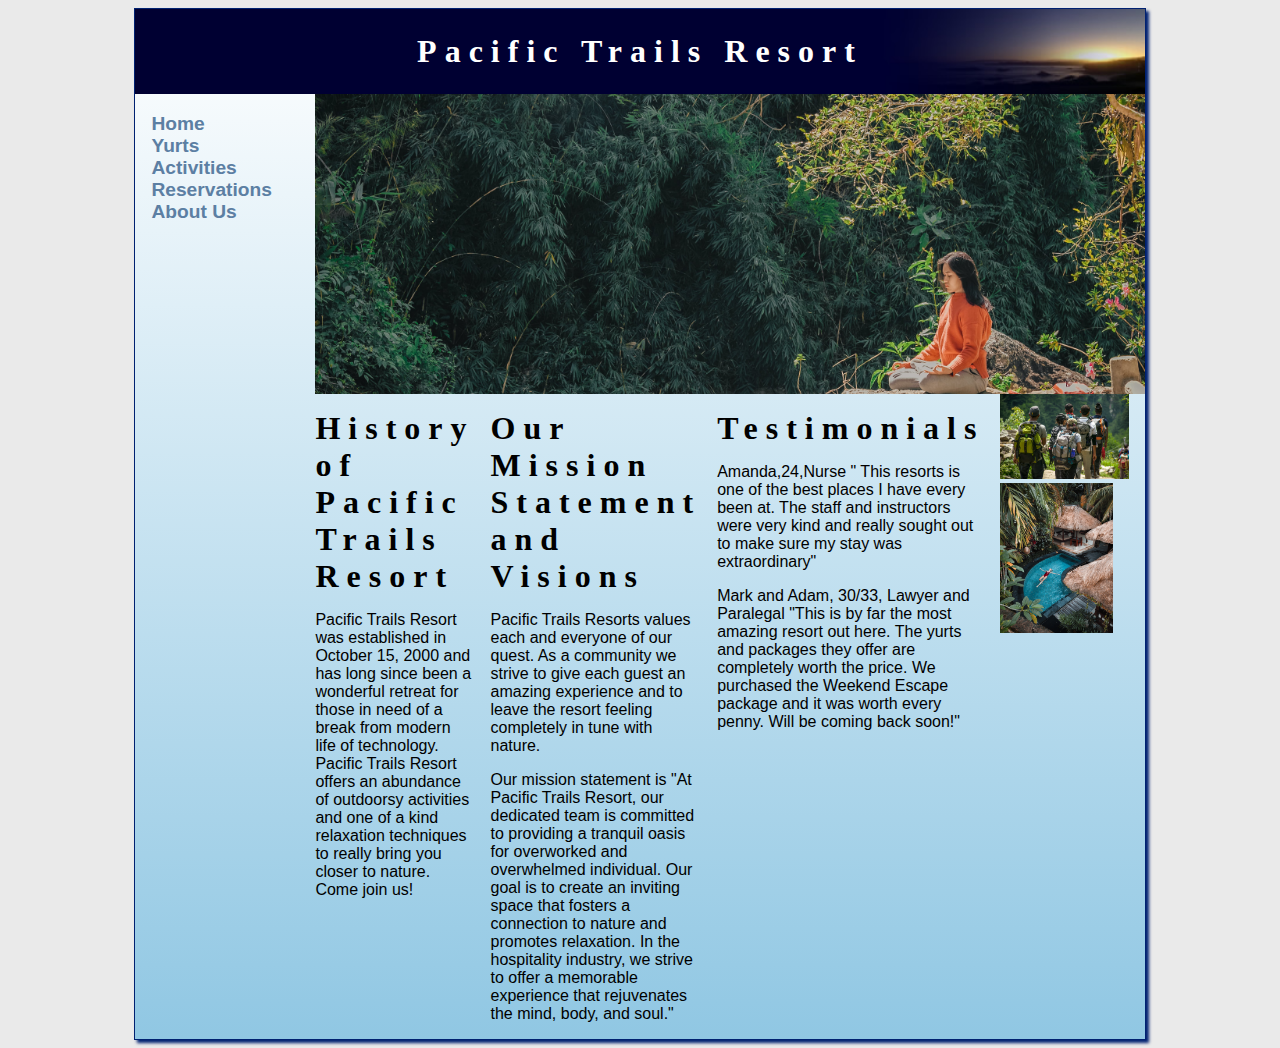
<file: aboutuspage.html>
<!DOCTYPE html>
<html lang="en">
	<head>
		<meta charset="UTF-8" />
		<meta name="viewport" content="width=device-width, initial-scale=1.0" />
		<title>Get to Know The Trails</title>
		<link rel="stylesheet" href="pacific.css" />
		<link rel="icon" href="favicon.ico" type="image/x-icon" />
	</head>
	<body>
        <div id="wrapper">
		<header>
			<h1><a href="index.html">Pacific Trails Resort</a></h1>
		</header>
		<!-- nav>ul*4>a -->
		<nav>
			<ul>
				<li><a href="index.html">Home</a></li>
				<li><a href="yurts.html">Yurts</a></li>
				<li><a href="activities.html">Activities</a></li>
				<li><a href="reservations.html">Reservations</a></li>
				<li><a href="aboutuspage.html">About Us</a></li>
			</ul>
		</nav>
	</body>
</html>

<div id="aboutushero" class="hero"></div>
<div class="flow">
  
<section> 
	<h1>History of Pacific Trails Resort</h1>
	<p>
		Pacific Trails Resort was established in October 15, 2000 and has long since
		been a wonderful retreat for those in need of a break from modern life of
		technology. Pacific Trails Resort offers an abundance of outdoorsy
		activities and one of a kind relaxation techniques to really bring you
		closer to nature. Come join us!
	</p>
</section>

<section>
	<h1>Our Mission Statement and Visions</h1>
	<p>
		Pacific Trails Resorts values each and everyone of our quest. As a community
		we strive to give each guest an amazing experience and to leave the resort
		feeling completely in tune with nature.
	</p>

	<p>
		Our mission statement is "At Pacific Trails Resort, our dedicated team is
		committed to providing a tranquil oasis for overworked and overwhelmed
		individual. Our goal is to create an inviting space that fosters a
		connection to nature and promotes relaxation. In the hospitality industry,
		we strive to offer a memorable experience that rejuvenates the mind, body,
		and soul."
	</p>
</section>

<section>
	<h1>Testimonials</h1>
	<p>
		Amanda,24,Nurse " This resorts is one of the best places I have every been
		at. The staff and instructors were very kind and really sought out to make
		sure my stay was extraordinary"
	</p>
	<p>
		Mark and Adam, 30/33, Lawyer and Paralegal "This is by far the most amazing
		resort out here. The yurts and packages they offer are completely worth the
		price. We purchased the Weekend Escape package and it was worth every penny.
		Will be coming back soon!"
	</p>
</section>
<section>
    <img src="images/pexels-guduru-ajay-bhargav-1076081.jpg" alt="Group Hikes"class="responsive">

<section> 
    <img src="images/pexels-michael-block-3225531.jpg" alt="Relaxation" class="responsive">
</section>
</div>
</div> 
</div>
</file>
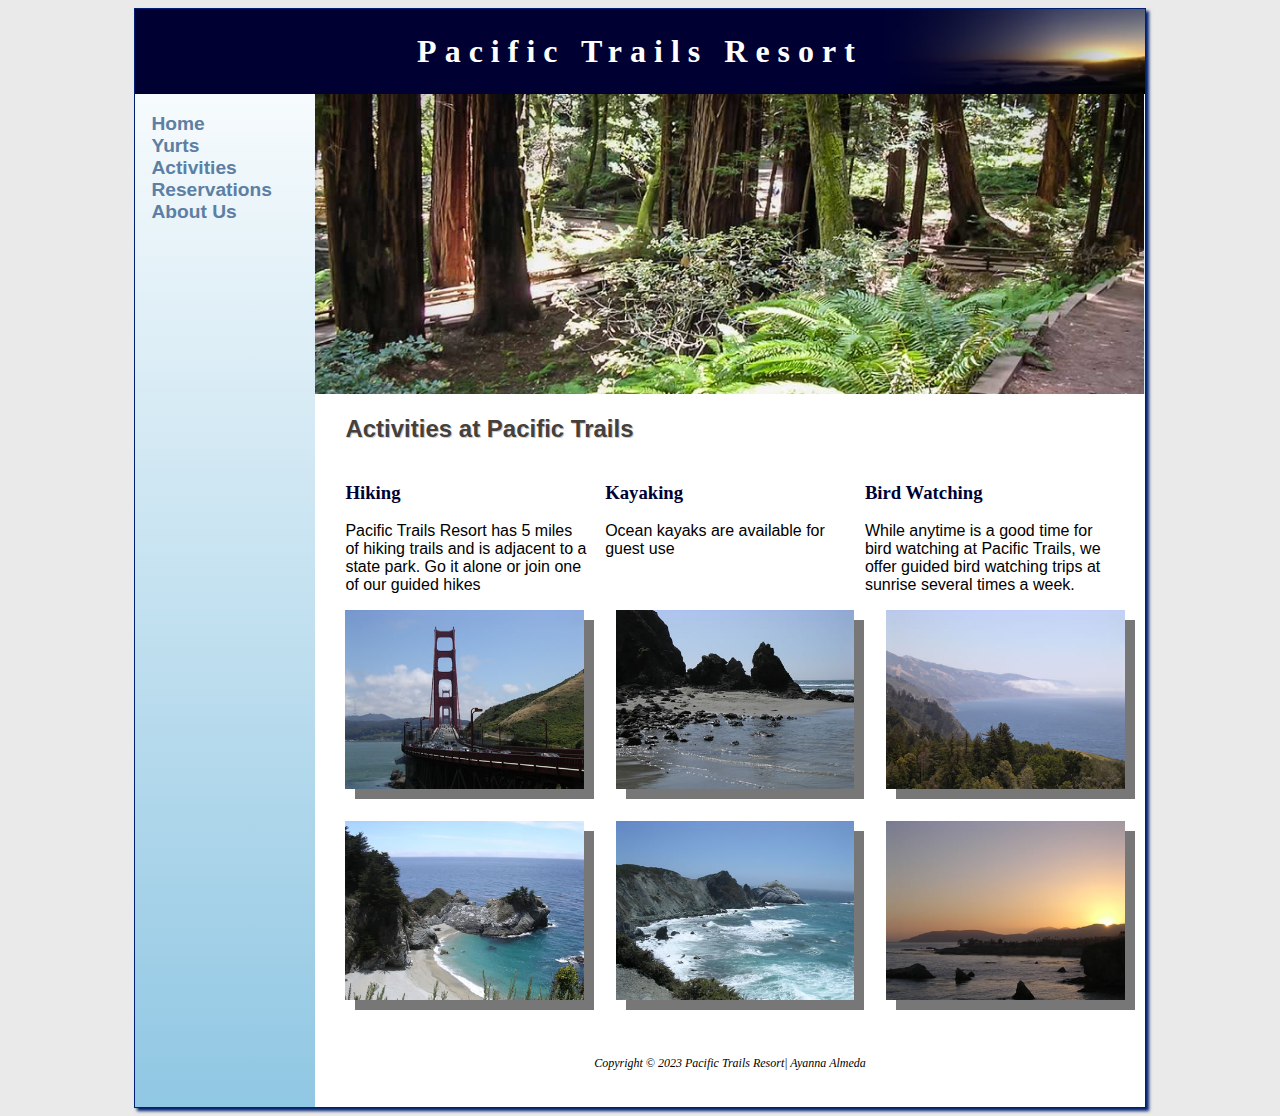
<file: activities.html>
<!DOCTYPE html>
<html lang="en">
	<head>
		<meta charset="UTF-8" />
		<meta name="viewport" content="width=device-width, initial-scale=1.0" />
		<title>Pacific Trails Resort :: Activities</title>
		<link rel="stylesheet" href="pacific.css" />
		<link rel="icon" href="favicon.ico" type="image/x-icon" />
	</head>
	<body>
		<div id="wrapper">
			<header>
				<h1><a href="index.html">Pacific Trails Resort</a></h1>
			</header>
			<!-- nav>ul*4>a -->
			<nav>
				<ul>
					<li><a href="index.html">Home</a></li>
					<li><a href="yurts.html">Yurts</a></li>
					<li><a href="activities.html">Activities</a></li>
					<li><a href="reservations.html">Reservations</a></li>
					<li><a href="aboutuspage.html">About Us</a></li>
				</ul>
			</nav>

			<div id="trailhero" class="hero"></div>
			<!-- main>h2{}+p{} -->
			<main>
				<h2>Activities at Pacific Trails</h2>
				<div class="flow">
					<!-- h3{}+p{} -->
					<section>
						<h3>Hiking</h3>
						<p>
							Pacific Trails Resort has 5 miles of hiking trails and is adjacent
							to a state park. Go it alone or join one of our guided hikes
						</p>
					</section>

					<section>
						<h3>Kayaking</h3>
						<p>Ocean kayaks are available for guest use</p>
					</section>

					<section>
						<h3>Bird Watching</h3>
						<p>
							While anytime is a good time for bird watching at Pacific Trails,
							we offer guided bird watching trips at sunrise several times a
							week.
						</p>
					</section>
				</div>
				<div id="gallery">
					<img
						src="gallery/photo1.jpg"
						alt="San Francisco Golden Gate Bridge"
					/>
					<img src="gallery/photo2.jpg" alt="Rocky Coastline" />
					<img src="gallery/photo3.jpg" alt="Pacific Coastline" />
					<img src="gallery/photo4.jpg" alt="Waterfall near Big Sur" />
					<img src="gallery/photo5.jpg" alt="Big Sur Coastline" />
					<img src="gallery/photo6.jpg" alt="Sunset on the Pacific Coast " />
				</div>
			</main>

			<!-- footer>p*2 -->
			<footer>
				<p>Copyright &copy 2023 Pacific Trails Resort| Ayanna Almeda</p>
			</footer>
		</div>
		<!-- this closes my wrapper div-->
	</body>
</html>
</file>
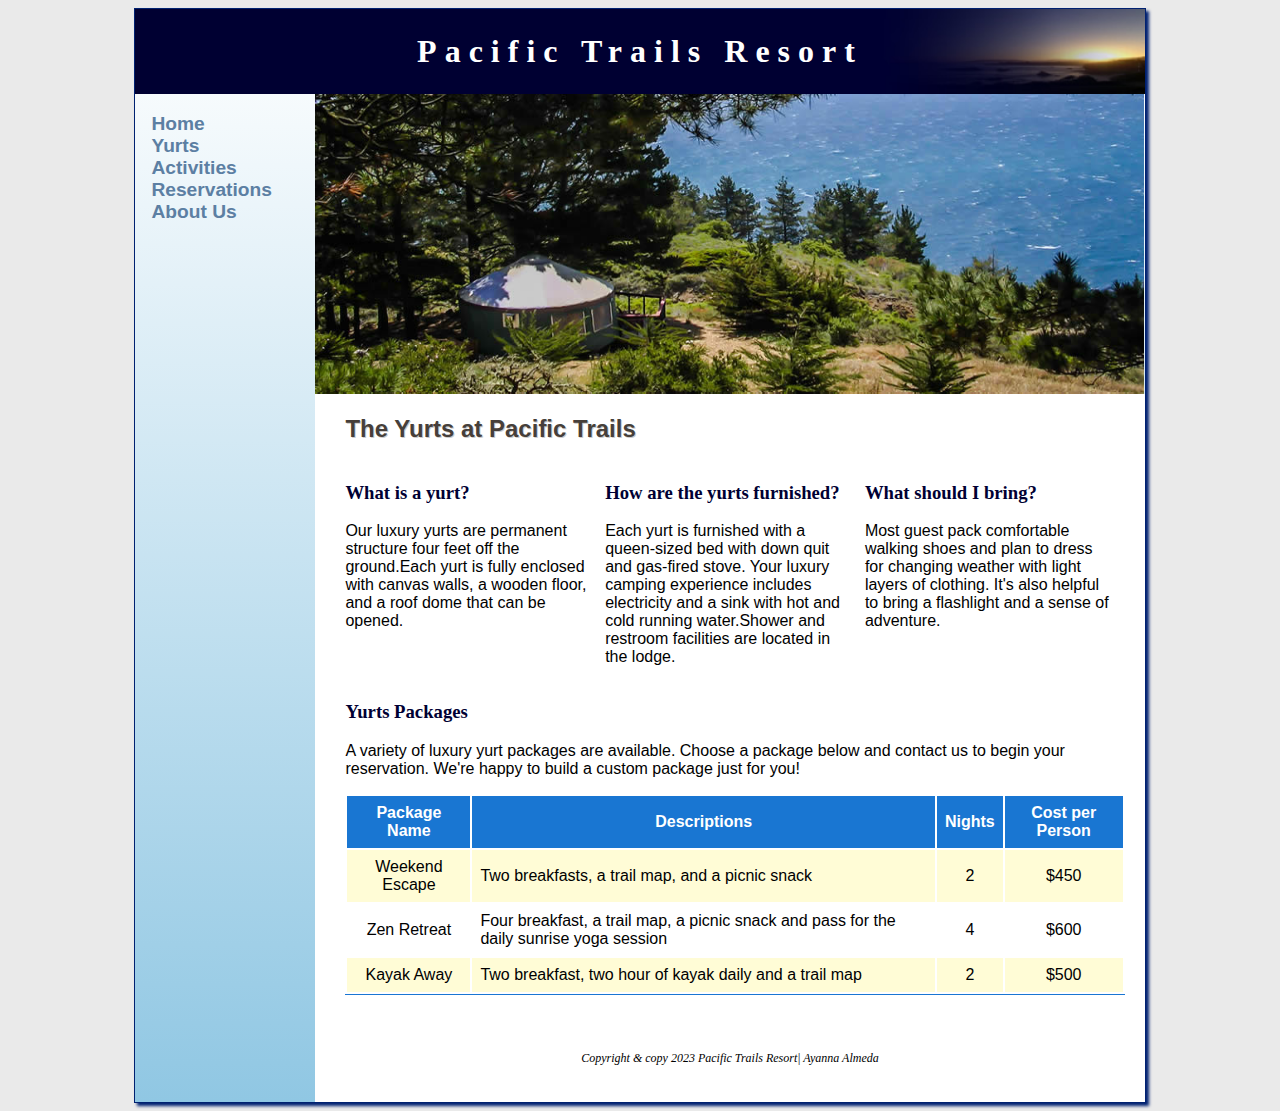
<file: yurts.html>
<!DOCTYPE html>
<html lang="en">
	<head>
		<meta charset="UTF-8" />
		<meta name="viewport" content="width=device-width, initial-scale=1.0" />
		<title>Pacific Trails Resort :: Yurts</title>
		<link rel="stylesheet" href="pacific.css" />
		<link rel="icon" href="favicon.ico" type="image/x-icon" />
	</head>
	<body>
		<div id="wrapper">
			<header>
				<h1><a href="index.html">Pacific Trails Resort</a></h1>
			</header>
			<!-- nav>ul*4>a -->
			<nav>
				<ul>
					<li><a href="index.html">Home</a></li>
					<li><a href="yurts.html">Yurts</a></li>
					<li><a href="activities.html">Activities</a></li>
					<li><a href="reservations.html">Reservations</a></li>
					<li><a href="aboutuspage.html">About Us</a></li>
				</ul>
			</nav>

			<div id="yurthero" class="hero"></div>

			<!-- main>h2{}+p{} -->
			<main>
				<h2>The Yurts at Pacific Trails</h2>
				<div class="flow">
					<section>
						<h3>What is a yurt?</h3>
						<p>
							Our luxury yurts are permanent structure four feet off the
							ground.Each yurt is fully enclosed with canvas walls, a wooden
							floor, and a roof dome that can be opened.
						</p>
					</section>

					<section>
						<h3>How are the yurts furnished?</h3>
						<p>
							Each yurt is furnished with a queen-sized bed with down quit and
							gas-fired stove. Your luxury camping experience includes
							electricity and a sink with hot and cold running water.Shower and
							restroom facilities are located in the lodge.
						</p>
					</section>

					<section>
						<h3>What should I bring?</h3>
						<p>
							Most guest pack comfortable walking shoes and plan to dress for
							changing weather with light layers of clothing. It's also helpful
							to bring a flashlight and a sense of adventure.
						</p>
					</section>
				</div>

				<div id="special">
					<h3>Yurts Packages</h3>
					<p>
						A variety of luxury yurt packages are available. Choose a package
						below and contact us to begin your reservation. We're happy to build
						a custom package just for you!
					</p>
					<table>
						<thead>
							<tr>
								<th>Package Name</th>
								<th>Descriptions</th>
								<th>Nights</th>
								<th>Cost per Person</th>
							</tr>
						</thead>
						<tbody>
							<tr>
								<td class="package">Weekend Escape</td>
								<td class="description text">
									Two breakfasts, a trail map, and a picnic snack
								</td>
								<td class="nights">2</td>
								<td class="cost">$450</td>
							</tr>
							<tr>
								<td class="package">Zen Retreat</td>
								<td class="description text">
									Four breakfast, a trail map, a picnic snack and pass for the
									daily sunrise yoga session
								</td>
								<td class="nights">4</td>
								<td class="cost">$600</td>
							</tr>
							<tr>
								<td class="package">Kayak Away</td>
								<td class="description text">
									Two breakfast, two hour of kayak daily and a trail map
								</td>
								<td class="nights">2</td>
								<td class="cost">$500</td>
							</tr>
						</tbody>
					</table>
				</div>
			</main>

			<!-- footer>p*2 -->
			<footer>
				<p>Copyright & copy 2023 Pacific Trails Resort| Ayanna Almeda</p>
			</footer>
		</div>
		<!-- this closes my wrapper div-->
	</body>
</html>
</file>
<file: pacific.css>
* {
	box-sizing: border-box; /*bsbd*/
}

body {
	background-color: #eaeaea; /* bgc#eaeaea */
	color: #000000; /* c#000000 */
	font-family: Arial, "Helvetica Neue", Helvetica, sans-serif; /* ffa */
}
#wrapper {
	background-color: #90c7e3; /* bgc#90c7e3 */
	background-image: linear-gradient(to bottom, #fff, #90c7e3);
}
header {
	background-color: #000032; /* bgc#000032 */
	background-image: url(/images/sunset.jpg); /* bgi */
	background-position: right; /* bgdp */
	background-repeat: no-repeat; /* bgr */
	background-size: contain; /*bgs*/
	color: #fff; /* c#fff */
	padding: 0.5em; /*p0.5em*/
	/* height: 120px; h120 */
	/* padding-top: 30px; pt30 */
	text-align: center; /* tac*/
}
header a {
	text-decoration: none; /*tdn*/
}
header a:link,
header a:visited {
	color: #fff; /*c#fff*/
}
header a:hover {
	color: #90c7e3; /*c#90c7e3*/
}
nav {
	/* font-size: 120%; fz120% */
	font-weight: bold; /*fwb */
	padding: 0; /* p0*/
	text-align: center; /*tac*/
}
nav ul {
	font-size: 1.2em; /*fz1.2em*/
	list-style-type: none; /*lstn*/
	margin: 0; /*m0*/
	padding-left: 0; /*pl0*/
}
nav li {
	border-bottom: 1px solid #003; /*bb1pxsolid#003*/
}
nav a {
	text-decoration: none; /* txd */
	transition: color 3s ease-out;
}
nav a:link {
	color: #5c7fa3; /*c#5cfa3*/
}
nav a:visited {
	color: #344873; /*c#344873*/
}
nav a:hover {
	color: #852a2a; /*c#852a2a*/
}
main {
	background-color: #fff; /*bgc#fff*/
	padding: 1px 20px 20px 30px; /* p1-20-20 */
	display: block; /* d */
	overflow: auto; /*ova*/
}
h1 {
	/* font-size: 3em; fz3em */
	letter-spacing: 0.25em; /*lts.25m*/
	margin-bottom: 0.5em; /*mb0.5 */
	margin-top: 0.5em; /*mt0.5*/
}
h1,
s h2,
h3,
footer {
	font-family: georgia, "Times New Roman", Times, Baskerville, serif; /* fft */
}
h2 {
	color: #463f3a; /* c#463f3a */
	text-shadow: 1px 1px #ccc; /* txs 1px 1px #ccc */
}
h3 {
	color: #003; /* c#003 */
}
dt {
	color: #463f3a; /* c#436f3a*/
}
footer {
	background-color: #fff; /*bgc#fff*/
	font-size: 75%; /* fz75% */
	font-style: italic; /* fsi */
	padding: 2em; /* p2em */
	text-align: center; /*txa */
}
.resort {
	color: #463f3a; /* c#436f3a */
	font-weight: bold; /*fwb */
}
#contact {
	font-size: 90%; /*90%*/
}
#homehero {
	background-image: url(images/coast2.jpg); /*bgi images */
	background-repeat: no-repeat; /* bgr */
	background-size: 100% 100%; /* bgc 100$100% */
	height: 300px; /* h300 */
}
#yurthero {
	background-image: url(images/yurt.jpg); /*bgi images */
	background-repeat: no-repeat; /* bgr */
	background-size: 100% 100%; /* bgc 100$100% */
	height: 300px; /* h300 */
}
#trailhero {
	background-image: url(images/trail.jpg); /*bgi images */
	background-repeat: no-repeat; /* bgr */
	background-size: 100% 100%; /* bgc 100$100% */
	height: 300px; /* h300 */
}
#aboutushero {
	background-image: url(images/pexels-min-an-1234035.jpg); /*bgi images */
	background-repeat: no-repeat; /* bgr */
	height: 300px; /* h300 */
	background-size: cover;
	background-position: 50% 50%;
}
table {
	border-bottom: 1px solid #1976d2; /*bdb*/
	border-collapse: separate; /*bdcseperate*/
}
th {
	background-color: #1976d2;
	color: #fff;
}
td,
th {
	padding: 0.5em; /*p.5em*/
	/* border: 2px solid #39c;b2-solid# */
}
td {
	text-align: center; /*tac*/
}
.text {
	text-align: left; /*ta:l*/
}
tr:nth-last-of-type(odd) {
	background-color: #fffcd6; /*bgc#ffcd6*/
}
form {
	display: flex;
	flex-flow: column nowrap;
}
input,
textarea {
	margin-bottom: 0.5em; /*mb.5em*/
}
video {
	float: right;
	margin: 1em;
}
#gallery {
	display: grid;
	gap: 2em;
}
#gallery img {
	box-shadow: 10px 10px #777;
	text-align: center;
	width: 100%;
}
@media (max-width: 600px) {
	header {
		background-image: none;
	}

	#homehero,
	#aboutushero,
	#yurthero,
	#trailhero {
		background-size: auto; /*bgs:auto*/
	}
	#special table {
		display: block; /*db*/
		border-bottom: none; /*bdb:n*/
	}
	#special td,
	#special th {
		display: block; /*db*/
	}
	#special thead {
		display: none; /*dn*/
	}
	td.package::before {
		content: "Package";
	}
	td.description::before {
		content: "Description";
	}
	td.nights::before {
		content: "Nights";
	}
	td.cost::before {
		content: "Cost";
	}
	td.package,
	td.description,
	td.nights,
	td.cost {
		padding-left: 35%; /*pl35%*/
		position: relative; /*pos:r*/
		text-align: left; /*ta:l*/
		font-size: 4vw;
	}
	td::before {
		position: absolute; /*pos:a*/
		top: 10px; /*top10px*/
		left: 0.5em; /*l0.5em*/
		font-weight: bold; /*fwb*/
		color: #1976d2; /*1976d2*/
	}
	td:last-of-type {
		border-bottom: 2px solid #1b69b2; /*bdb2-solid-#1b69b2*/
	}
}

form {
	display: flex;
	flex-flow: column nowrap;
}

input,
textarea {
	margin-bottom: 0.5em; /*mb.5em*/
}
@media (min-width: 600px) {
	nav ul {
		display: flex; /*df*/
		flex-direction: row; /*fdr*/
		flex-flow: row nowrap; /*flw*/
		justify-content: space-around; /*jc*/
	}
	nav li {
		border-bottom: none; /*bbn*/
	}
	.flow {
		display: flex; /*df*/
		flex-direction: row; /*fdr row*/
	}
	section {
		flex: 1; /*flex1*/
		margin-right: 1em; /*margin-right 1em*/
	}
	form {
		display: grid;
		grid-template-columns: 6em 1fr;
		gap: 1em;
		max-width: 30em;
		width: 60%;
	}
	input[type="Submit"] {
		grid-column: 2 /3;
		width: 9em;
	}
	#gallery {
		grid-template-columns: repeat(2, 1fr);
	}
}
@media (max-width: 730px) {
	video {
		display: block;
		float: none;
		clear: both;
	}
}
@media (max-width: 730px) {
	video {
		display: block;
		float: none;
		clear: both;
		max-width: 100%;
		margin: 0 auto;
	}
}
@media (min-width: 1024px) {
	#wrapper {
		margin: auto; /*m:a*/
		width: 80%; /*w80%*/
		border: 1px solid #002171; /*bd1-solid#002171*/
		box-shadow: 3px 3px 3px #002171;
	}
	nav {
		text-align: left; /*ta:l*/
		padding-left: 1em; /*pl1em*/
	}
	.responsive {
		width: 100%;
		height: auto;
	}
	@supports (display: grid) {
		nav ul {
			flex-direction: column;
			padding-top: 1em; /*pt1em*/
		}
		.hero {
			grid-area: hero;
		}
		header {
			grid-area: header;
		}
		nav {
			grid-area: nav;
		}
		main {
			grid-area: main;
		}
		#gallery {
			grid-area: gallery;
		}
		footer {
			grid-area: footer;
		}
		#wrapper {
			display: grid;
			grid-template:
				"header header"
				"nav hero"
				"nav main"
				"nav footer"
				/180px 1fr;
		}
		#gallery {
			grid-template-columns: repeat(3, 1fr);
		}
	}
}
</file>
